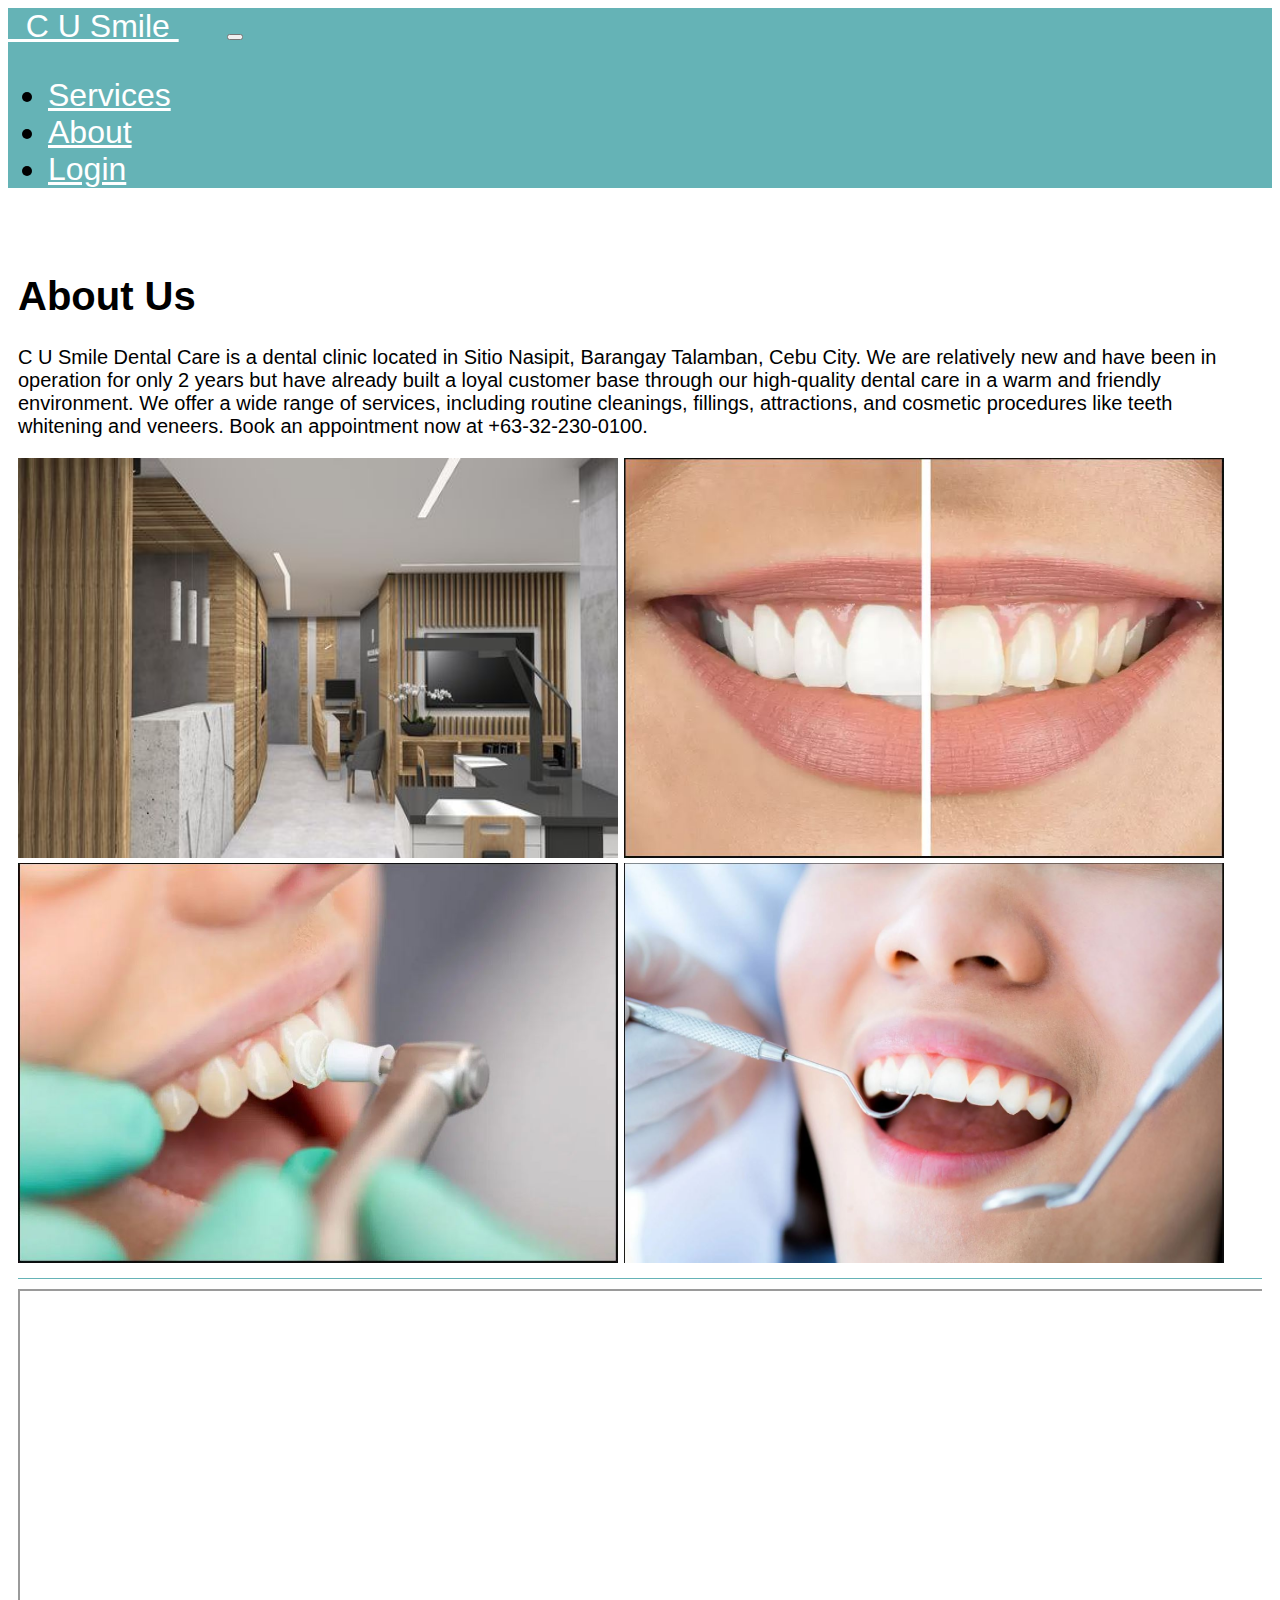
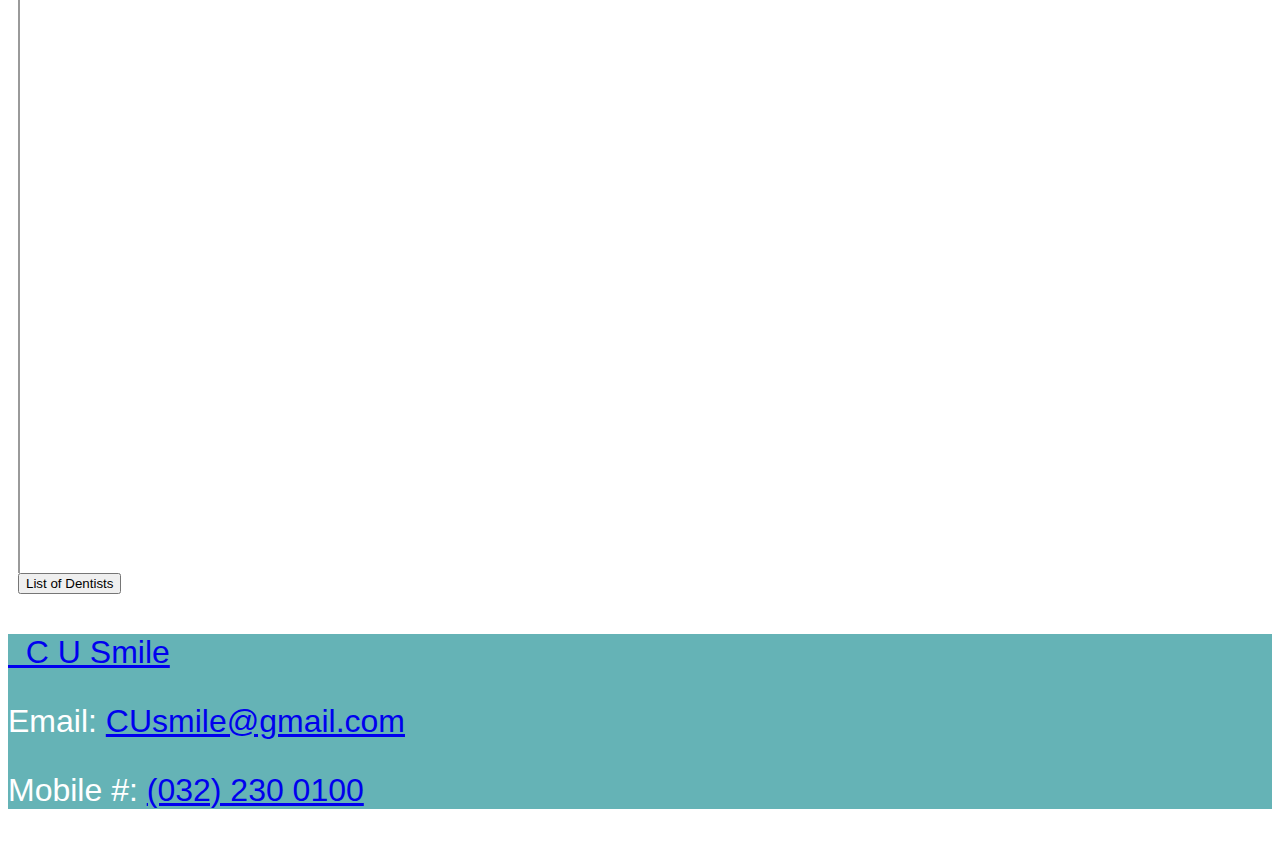
<file: cuSmile/aboutUs.html>
<!-- Navbar -->
    <nav class="navbar navbar-expand-lg">
        <div class="container-fluid">
            <a class="navbar-brand fs-4" href="index.php"><i class="fa-solid fa-tooth fa-lg" style="color: #ffffff;"></i> &nbsp C U Smile </i></a>
            <button class="navbar-toggler" type="button" data-bs-toggle="collapse" data-bs-target="#navbarNav" aria-controls="navbarNav" aria-expanded="false" aria-label="Toggle navigation">
                <span class="navbar-toggler-icon"></span>
            </button>
            <div class="collapse navbar-collapse mx-auto" id="navbarNav">
                <ul class="navbar-nav ms-auto">
                <li class="nav-item">
                    <a class="nav-link lg text-end fs-4 nav-services navbar-selections" aria-current="page" href="#">Services</a>
                </li>
                <li class="nav-item nav-about">
                    <a class="nav-link text-end fs-4 navbar-selections" href="aboutUs.php">About</a>
                </li>
                <li class="nav-item">
                    <a href="login.php" class="nav-link fs-4 login-button text-end navbar-selections" >Login</a>
                </li>
                </ul>
            </div>
        </div>
    </nav>
    <html>

    <head>

    <meta charset="UTF-8">
    <meta htto-equiv="X-UA-Compatible" content="IE=edge">
    <meta name="viewport" content="width=device-width, initial-scale=1.0">
    <title>C U Smile</title>
    <hr style="height:1px;border-width:0;color:rgb(255, 255, 255);background-color:rgb(255, 255, 255)">
    
    <!-- Bootstrap -->
    <link href="https://cdn.jsdelivr.net/npm/bootstrap@5.3.0-alpha1/dist/css/bootstrap.min.css" rel="stylesheet" integrity="sha384-GLhlTQ8iRABdZLl6O3oVMWSktQOp6b7In1Zl3/Jr59b6EGGoI1aFkw7cmDA6j6gD" crossorigin="anonymous">

    <link rel="stylesheet" href="style.css">


    </head>
    <body>
    
    <div class="about-section">
        <div style="font-size:20px;padding:10px;margin-bottom:10px;">
            <h1>About Us</h1>
            <p>C U Smile Dental Care is a dental clinic located in Sitio Nasipit, Barangay Talamban, Cebu City. We are relatively new and have been in operation for only 2 years but have already built a loyal customer base through our high-quality dental care in a warm and friendly environment. We offer a wide range of services, including routine cleanings, fillings, attractions, and cosmetic procedures like teeth whitening and veneers. Book an appointment now at +63-32-230-0100.</p>
          
            <div class="scroll-container">
                <div class="scroll-container">
                    <img src="img/dental_place.jpg" alt="Cinque Terre" width="600" height="400">
                    <img src="img/teeth-white.JPG" alt="Forest" width="600" height="400">
                    <img src="img/cleaning.JPG" alt="Northern Lights" width="600" height="400">
                    <img src="img/check-up.JPG" alt="Mountains" width="600" height="400">
                  </div>
            </div>
            
            <hr style="height:1px;border-width:0;color:#65b3b6;background-color:#65b3b6">
            <div class="mapouter"><div class="gmap_canvas"><iframe width="100%" height="100%" id="gmap_canvas" src="https://maps.google.com/maps?q=san carlos university talamban &t=&z=10&ie=UTF8&iwloc=&output=embed" frameborder="10" scrolling="no" marginheight="0" marginwidth="0"></iframe><a href="https://2yu.co">2yu</a><br><style>.mapouter{position:relative;text-align:right;height:100%;width:100%;}</style><a href="https://embedgooglemap.2yu.co/">html embed google map</a><style>.gmap_canvas {overflow:hidden;background:none!important;height:100%;width:100%;}</style></div></div>
              <div> 
                <form action = "dentists.html">
                <button class="button">List of Dentists</button>
                </form>
              </div>
        </div>
    </div>

    <!-- Footer-->
    <footer style="background-color: #65b3b6; color: white">
        <div class="container">
          <div class="footer-content">
            <div class="logo">
              <a class="navbar-brand fs-4" href="#"><i class="fa-solid fa-tooth fa-lg" style="color: #ffffff;"></i> &nbsp C U Smile </a>
            </div>
            <div class="contact-info">
              <p>Email: <a href="mailto:youremail@example.com">CUsmile@gmail.com</a></p>
             <p>Mobile #: <a href="tel:+1234567890">(032) 230 0100</a></p>
            </div>
          </div>
        </div>
      </footer>

</body>
</html>
</file>
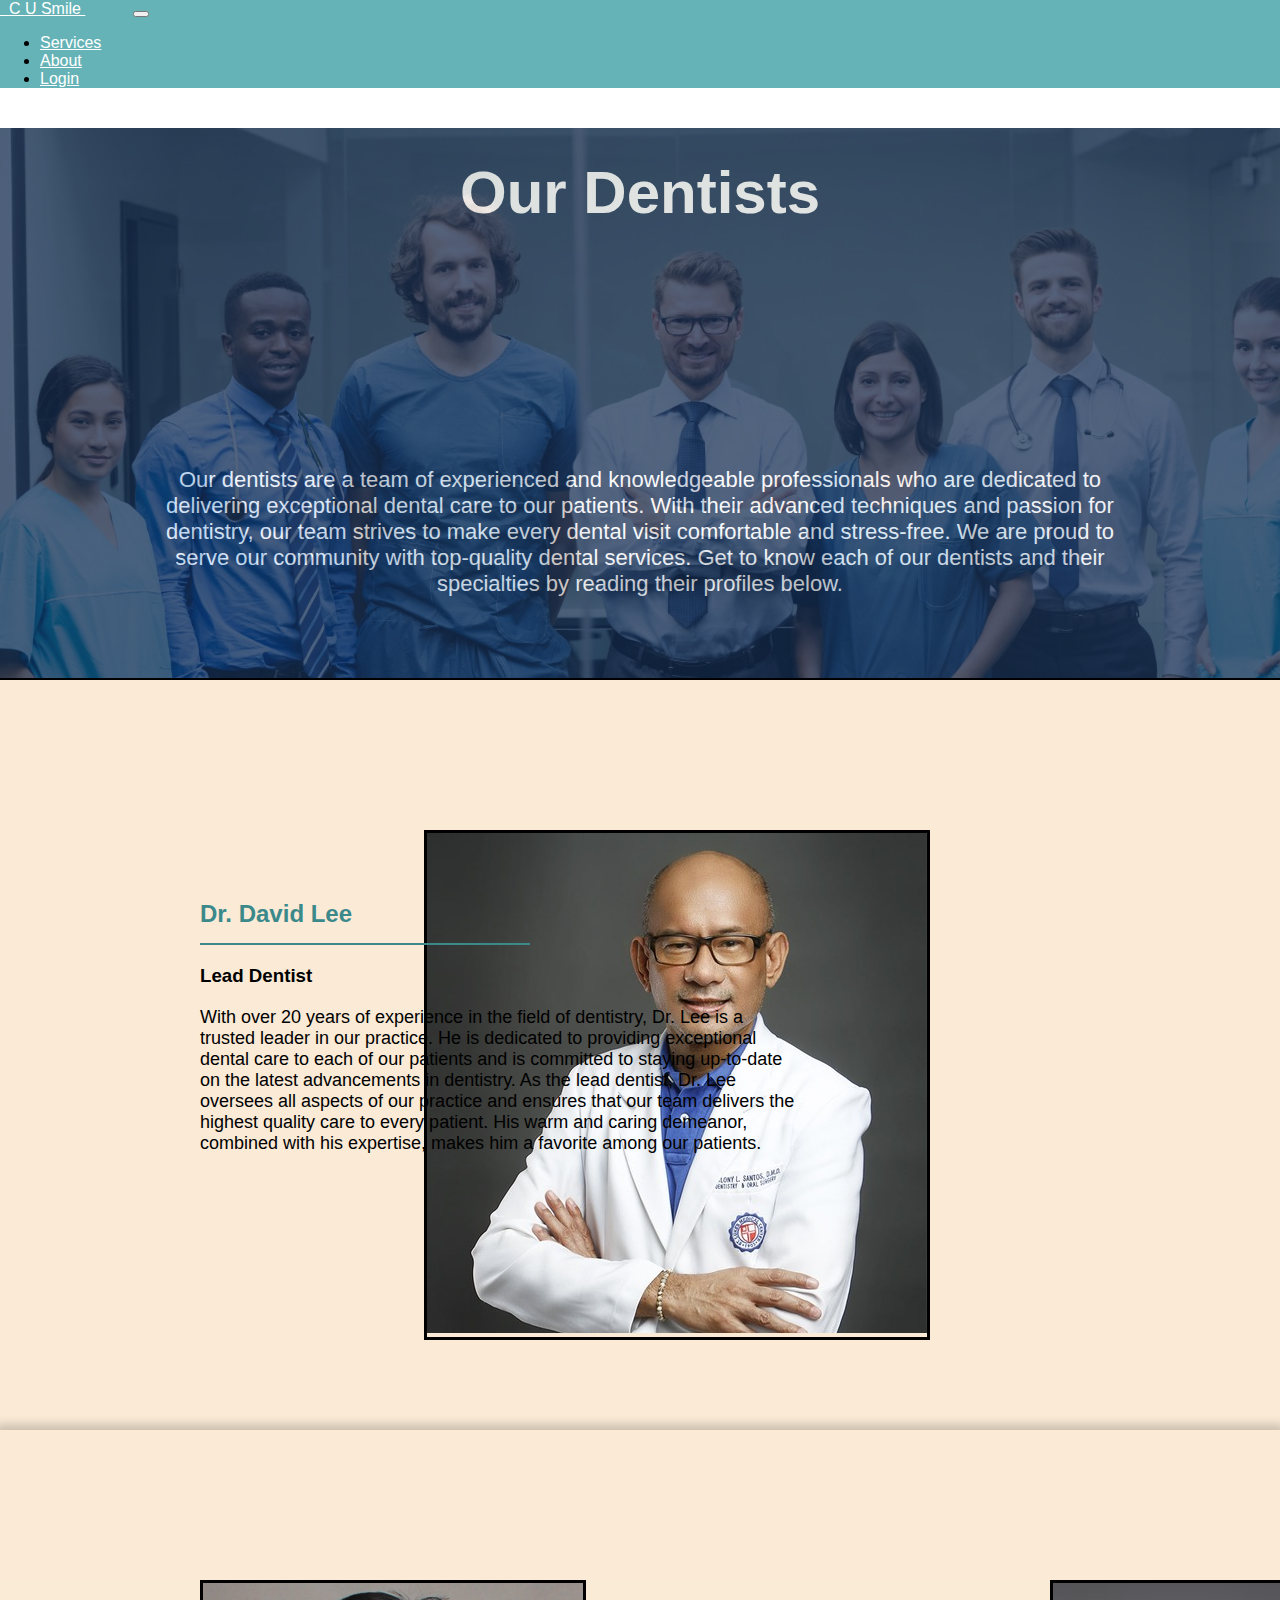
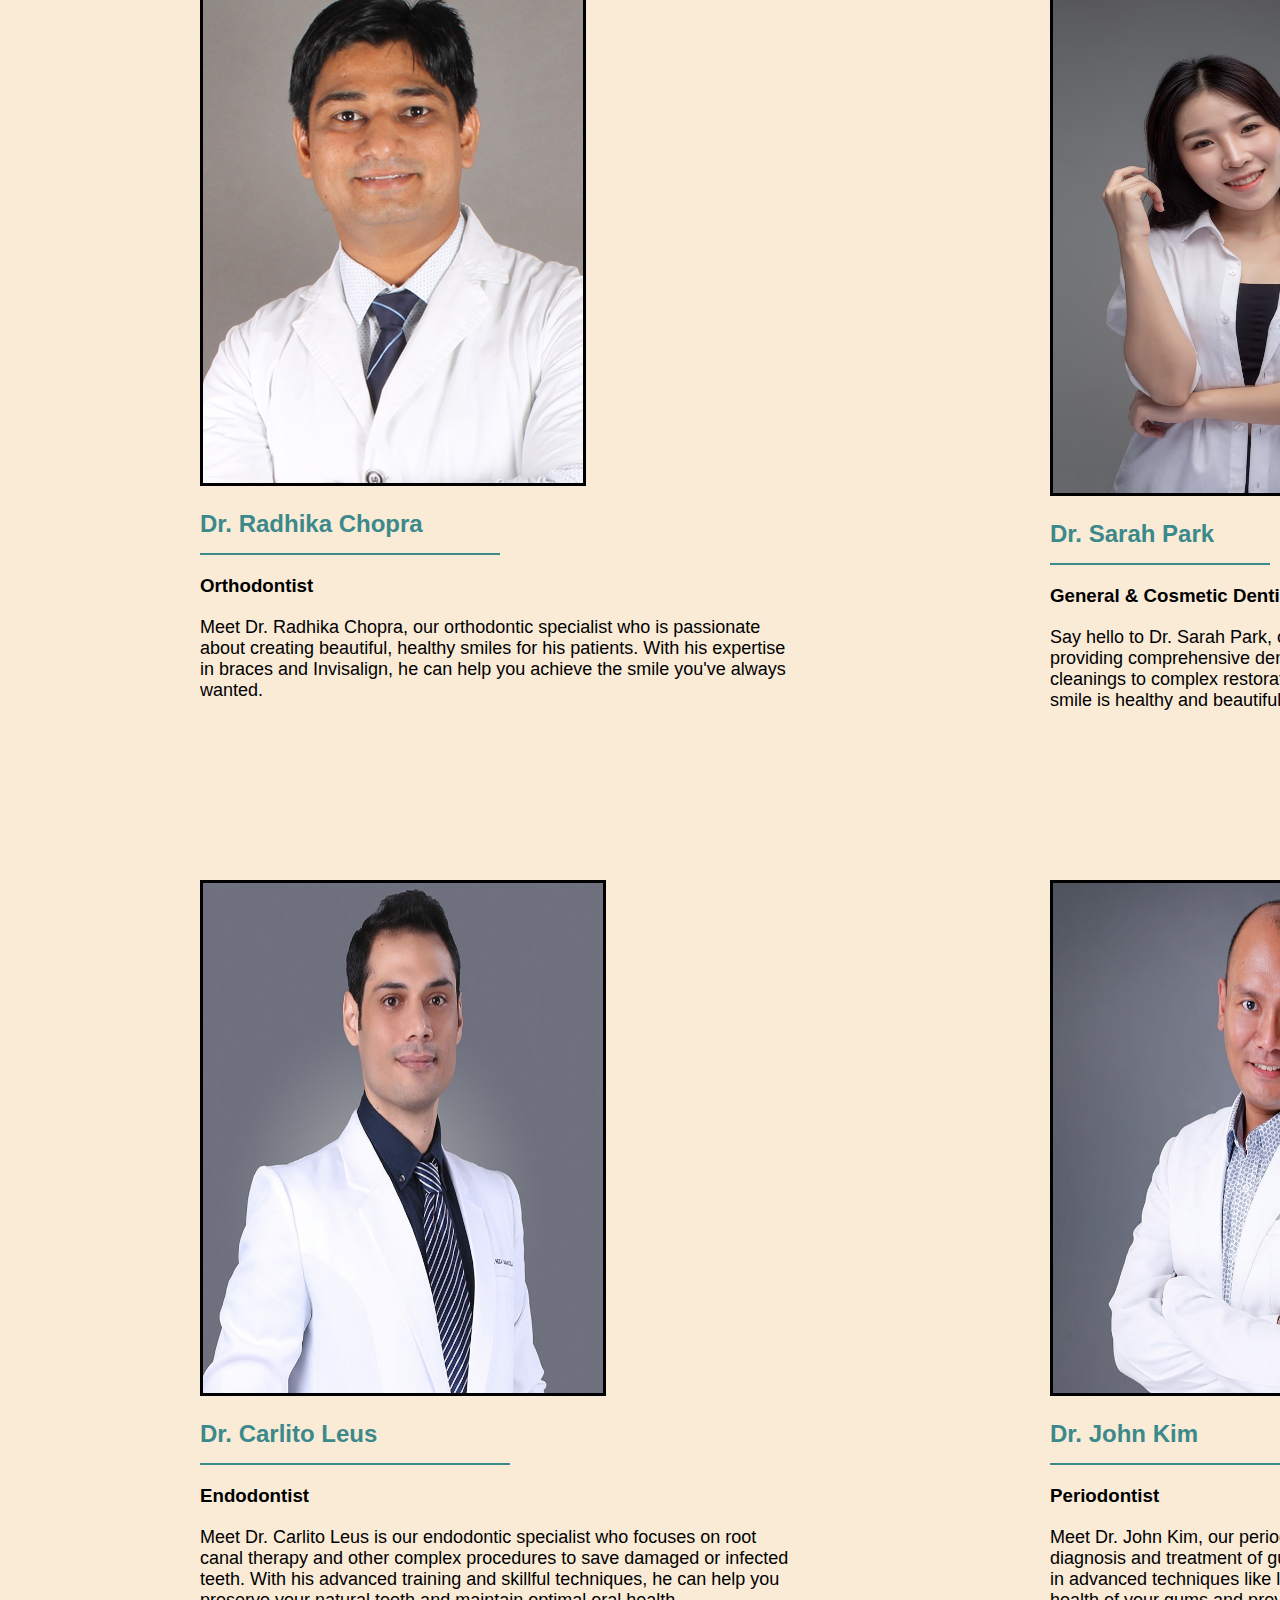
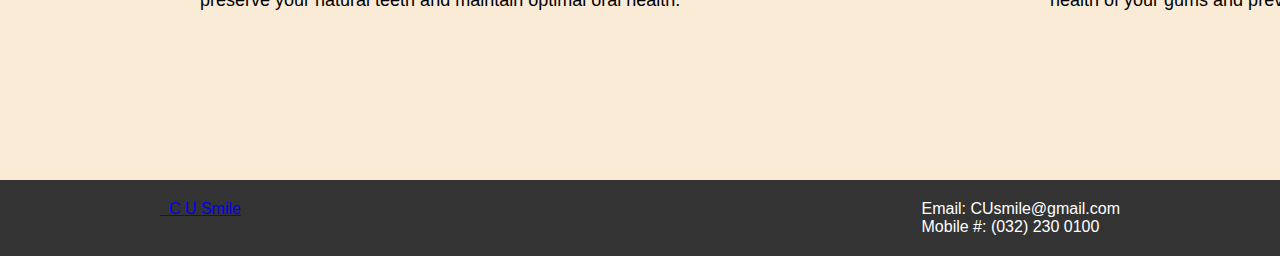
<file: cuSmile/dentists.html>
<!DOCTYPE html>
<html>
<head>
	<meta charset="UTF-8">
	<meta name="viewport" content="width=device-width, initial-scale=1.0">
	<title>List of Dentists</title>
	<link rel="stylesheet" type="text/css" href="dentists_style.css">
	<link href="https://cdn.jsdelivr.net/npm/bootstrap@5.3.0-alpha3/dist/css/bootstrap.min.css" 
		  rel="stylesheet"  integrity="sha384-KK94CHFLLe+nY2dmCWGMq91rCGa5gtU4mk92HdvYe+M/SXH301p5ILy+dN9+nJOZ" crossorigin="anonymous">
</head>
<body>

	<header>
<!-- Navbar -->
    <nav class="navbar navbar-expand-lg">
        <div class="container-fluid">
            <a class="navbar-brand fs-4" href="index.php"><i class="fa-solid fa-tooth fa-lg" style="color: #ffffff;"></i> &nbsp C U Smile </i></a>
            <button class="navbar-toggler" type="button" data-bs-toggle="collapse" data-bs-target="#navbarNav" aria-controls="navbarNav" aria-expanded="false" aria-label="Toggle navigation">
                <span class="navbar-toggler-icon"></span>
            </button>
            <div class="collapse navbar-collapse mx-auto" id="navbarNav">
                <ul class="navbar-nav ms-auto">
                <li class="nav-item">
                    <a class="nav-link lg text-end fs-4 nav-services navbar-selections" aria-current="page" href="#">Services</a>
                </li>
                <li class="nav-item nav-about">
                    <a class="nav-link text-end fs-4 navbar-selections" href="aboutUs.html">About</a>
                </li>
                <li class="nav-item">
                    <a href="login.php" class="nav-link fs-4 login-button text-end navbar-selections" >Login</a>
                </li>
                </ul>
            </div>
        </div>
    </nav>
    </header>

	<main>

		<section class="section1">
			<h1>Our Dentists</h1>
			
			<p>Our dentists are a team of experienced and knowledgeable professionals who are dedicated to delivering exceptional dental care to our patients. With their advanced 
				techniques and passion for dentistry, our team strives to make every dental visit comfortable and stress-free. We are proud to serve our community with top-quality 
				dental services. Get to know each of our dentists and their specialties by reading their profiles below.
			</p>
		</section>

		<section class="section2">
			<div class="leadDentImg">
				<img src="dentists_images\dentist-malony-santos-new (2).jpg" alt="lead Dentist">
				</div>
			<div class="leadDent">
				<h2>Dr. David Lee</h2>
				<h3>Lead Dentist</h3>
				<p> With over 20 years of experience in the field of dentistry, Dr. Lee is a trusted leader in our practice. He is dedicated to providing exceptional 
					dental care to each of our patients and is committed to staying up-to-date on the latest advancements in dentistry. As the lead dentist, 
					Dr. Lee oversees all aspects of our practice and ensures that our team delivers the highest quality care to every patient. His warm and caring demeanor, 
					combined with his expertise, makes him a favorite among our patients.
				</p>
			</div>
		</section>

		
		<section class="section3">

			<div class="dent1">
				<img src="dentists_images\drgirishdongarwar.jpg" alt="Doctor 1">
				<h2>Dr. Radhika Chopra</h2>
				
				<h3>Orthodontist </h3>
				<p>Meet Dr. Radhika Chopra, our orthodontic specialist who is passionate about creating beautiful, healthy smiles for his patients. With his expertise in braces and Invisalign, he can help you achieve the smile you've always wanted.</p>
			</div>

		    <div class="dent2">
				<img src="dentists_images\woman-wore-white-shirt-raised-her-right-hand_1150-18810.avif" alt="Doctor 2">
				<h2>Dr. Sarah Park</h2>
				<h3>General & Cosmetic Dentist</h3>
				<p>	Say hello to Dr. Sarah Park, our general dentist who is committed to providing comprehensive dental care for patients of all ages. From routine cleanings to complex restorative procedures, Dr. Park will ensure that your smile is healthy and beautiful.</p>
			</div> 
		 
			<div class="dent3">
				<img src="dentists_images\dentist-reza-tavakoli.jpg" alt="Doctor 1">
				<h2>Dr. Carlito Leus</h2>
				<h3>Endodontist</h3>
				<p>Meet Dr. Carlito Leus is our endodontic specialist who focuses on root canal therapy and other complex procedures 
					to save damaged or infected teeth. With his advanced training and skillful techniques, he can help you preserve 
					your natural teeth and maintain optimal oral health.
				</p>
			</div>
  
			<div class="dent4">
				<img src="dentists_images\doc-mendoza.jpg" alt="Doctor 2">
				<h2>Dr. John Kim</h2>
				<h3>Periodontist</h3>
				<p>Meet Dr. John Kim, our periodontal specialist who specializes in the diagnosis and treatment of gum disease. 
					With his knowledge and expertise in advanced techniques like laser therapy, he can help you restore the health 
					of your gums and prevent future dental problems.
				</p>
			</div>  
		</section>

	</main>

		<!-- Footer-->
		<footer>
			<div class="container">
			  <div class="footer-content">
				<div class="logo">
				  <a class="navbar-brand fs-4" href="#"><i class="fa-solid fa-tooth fa-lg" style="color: #ffffff;"></i> &nbsp C U Smile </a>
				</div>
				<div class="contact-info">
				  <p>Email: <a href="mailto:youremail@example.com">CUsmile@gmail.com</a></p>
				 <p>Mobile #: <a href="tel:+1234567890">(032) 230 0100</a></p>
				</div>
			  </div>
			</div>
		  </footer>
				
</body>
</html>
</file>
<file: cuSmile/style.css>
:root {
    --fs-standard: 1.5rem;
    --fc-secondary: #d0d0d0;
    --primary: #c5eced;
    --secondary: #008d95;
    --darker:rgb(0, 106, 112)6;
    --fc-black: #4a4a4a;
    --fc-white: #f3f3f3;
}

body {
    font-family: 'Gill Sans', 'Gill Sans MT', Calibri, 'Trebuchet MS', sans-serif;
    font-size: 2rem;
    /* background-color: red; */
}

input {
    font-size: 1.5rem;
}

.form-container {
    margin-top: 2rem;
    font-size: 1.5rem;
    min-width: 300px;
    max-width: 50%;
    width: 40%;
    box-shadow: rgba(0, 0, 0, 0.16) 0px 3px 6px, rgba(0, 0, 0, 0.23) 0px 3px 6px;
    background: rgb(254,255,189);
background: linear-gradient(0deg, rgba(254,255,189,0.2637429971988795) 5%, rgba(197,236,237,1) 100%);
    color: var(--secondary);
    border-radius: 1rem;
}

.wrapper {
    min-width: 50%;
    width: 100%;
}

.book-appointment {
    width: 30%;
    min-width: 150px;
}

.datePicker {
    font-size:var(--fs-standard);
}

textarea {
    max-height: 400px;
}

.eg {
    color: var(--fc-black);
    /* color: red; */
}

.row-1,
.row-2,
.row-3 {
    margin-bottom: 1rem;
}

.check-appointment-container {
    display: flex;
    justify-content: center;
}

/* NavBar */
.navbar { 
    background-color: #65b3b6;
}

.navbar a {
    color: white;
    margin-right: 3rem;
}

.login-button {
    transition: all 150ms;
}

.login-button:hover {
    color: rgb(44, 80, 76);
}

.nav-services {
    transition: all 150ms;
}

.nav-services:hover {
    /* transform: scale(1.2); */
    color: rgb(44, 80, 76);
}

.nav-about {
    transition: all 150ms;
}

.nav-about:hover {
    /* transform: scale(1.2); */
    color: rgb(44, 80, 76);
}
</file>
<file: cuSmile/dentists_style.css>
body {
	font-family: Arial, sans-serif;
	margin: 0;
 }


 /* NavBar */
 .navbar { 
    background-color: #65b3b6;
 }

 .navbar a {
    color: white;
    margin-right: 3rem;
 }

 .login-button {
    transition: all 150ms;
 }

 .login-button:hover {
    color: rgb(44, 80, 76);
 }

 .nav-services {
    transition: all 150ms;
 }

 .nav-services:hover {
    transform: scale(1.2);
    color: rgb(44, 80, 76);
 }

 .nav-about {
    transition: all 150ms;
 }

 .nav-about:hover {
    transform: scale(1.2);
    color: rgb(44, 80, 76);
 }

 /* Do Not Touch The CSS code above this comment, This is for the Title and Nav Bar CSS */



 /* SECTION_1 */
 .section1{
	background-color: #0E284B;
	height: 550px;
	position: relative;
	border-bottom: 2px solid black;	
 }
 
 .section1:before{
	content: "";
	background-image: url(dentists_images/wepik-export-20230514143259S9Na.jpeg);
	background-size: cover;
	background-position: center;
	position: absolute;
	width: 100%;
	height: 100%;
	opacity: 0.3;
 }
 
 .section1 h1{
	padding-top: 30px;
	text-align: center;
	color: white;
	width: 500px;
	margin-left: auto;
	margin-right: auto;
	font-size: 60px;
	font-weight: bold;
 }

 .section1 p{
	padding-top: 200px;
	text-align: center;
	color: white;
	width: 1000px;
	margin-left: auto;
	margin-right: auto;
	font-size: 22px;
	font-weight: 400;
 }



 /* SECTION_2 */
 .section2{
	height: 900px;
	position: relative;
	background-color: hsl(34, 78%, 91%);
  }

 .section2::after {
	content: '';
	display: block;
	position: absolute;
	padding-bottom: 130px;
	bottom: 0;
	left: 0;
	width: 100%;
	height: 20px;
	box-shadow: 0 0 10px 5px rgba(0, 0, 0, 0.2);
  }


 /* lead_dent */
 .leadDent {
	position: absolute;
	width: 600px;
	top: 200px;
	left: 200px;	
 } 

 .leadDentImg {
	position: absolute;
	top: 150px;
	right: 350px;
	border: black;
	border-style: solid;
  }

 .leadDent h2 {
	color: #3b898b;
	border-bottom: 2px solid;
	width: 330px;
 	padding-bottom: 15px;
 }

 .leadDent h3{
	margin-top: 20px;
 }

 .leadDent p{
	font-size: 18px;
	margin-top: 20px;
 }



 /* SECTION_3 */
 .section3{
	background-color: antiquewhite;
	position: relative;
	height: 1800px;
 }


 /* Dent_1 */
 .dent1{
	position: absolute;
	margin-left: 200px;
    width: 600px;
 }

 .dent1 img{
	border: solid;
	border-color: black;
 }

 .dent1 h2{
	color: #3b898b;
	border-bottom: 2px solid;
	padding-bottom: 15px;
	width: 300px;
	margin-top: 20px;
 }
 
 .dent1 h3{
	margin-top: 20px;
 }

 .dent1 p{
	font-size: 18px;
	margin-top: 20px;
	
 }


 /* Dent_2 */
 .dent2{
	position: absolute;
	margin-left: 1050px;
    width: 600px;
 }

 .dent2 img{
	height: 510px;
	width: 390px;
	border: solid;
	border-color: black;
 }

 .dent2 h2{
	color: #3b898b;
	border-bottom: 2px solid;
	padding-bottom: 15px;
	width: 220px;
	margin-top: 20px;
 }

 .dent2 h3{
	margin-top: 20px;
 } 

 .dent2 p{
	font-size: 18px;
	margin-top: 20px;
	
 }


 /* Dent_3 */
 .dent3{
	position: absolute;
	margin-top: 900px;
	margin-left: 200px;
    width: 600px;
 }

 .dent3 img{
	height: 510px;
	width: 400px;
	border: solid;
	border-color: black;
 }

 .dent3 h2{
	color: #3b898b;
	border-bottom: 2px solid;
	padding-bottom: 15px;
	width: 310px;
	margin-top: 20px;
 }

 .dent3 h3{
	margin-top: 20px;
 }

 .dent3 p{
	font-size: 18px;
	margin-top: 20px;
 }


 /* Dent_4 */
 .dent4{
	position: absolute;
	margin-top: 900px;
	margin-left: 1050px;
    width: 600px;
 }

 .dent4 img{
	height: 510px;
	width: 420px;
	border: solid;
	border-color: black;
 }

 .dent4 h2{
	color: #3b898b;
	border-bottom: 2px solid;
	padding-bottom: 15px;
	width: 240px;
	margin-top: 20px;
 }

 .dent4 h3{
	margin-top: 20px;
 }

 .dent4 p{
	font-size: 18px;
	margin-top: 20px;
 }


 /*footer */
 footer {
    background-color: #333;
    color: #fff;
    padding: 20px 0;
  }
  
  .container {
    max-width: 960px;
    margin: 0 auto;
  }
  
  .footer-content {
    display: flex;
    flex-wrap: wrap;
    justify-content: space-between;
  }
  
  .logo img {
    max-width: 100px;
    float: left;
  }
  
  .contact-info p {
    margin: 0;
    font-size: 16px;
  }
  
  .contact-info a {
    color: #fff;
    text-decoration: none;
    transition: all 0.3s ease-in-out;
  }
  
  .contact-info a:hover {
    color: #f2f2f2;
  }

  

  /* END */
</file>
